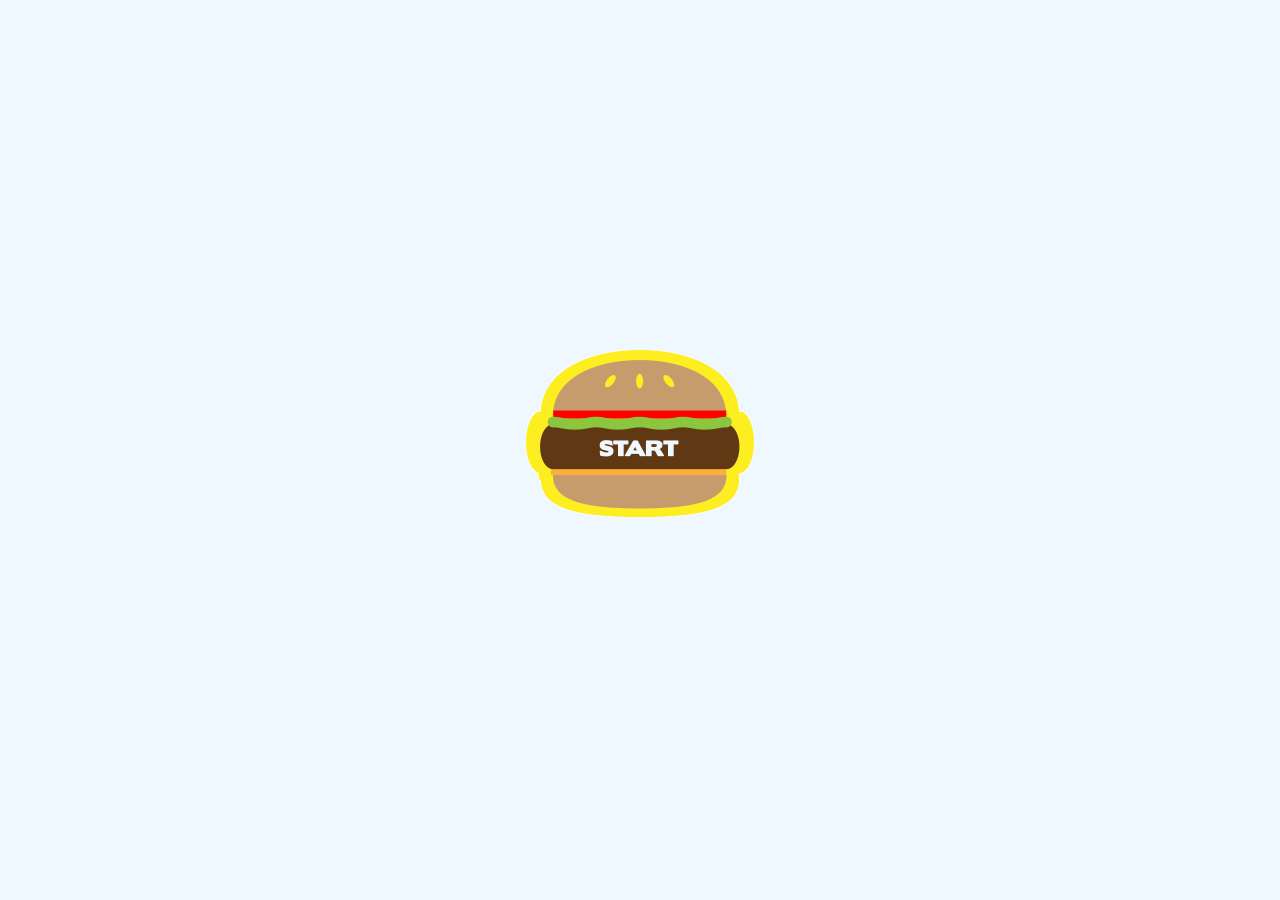
<file: lets-roll/index.html>
<!DOCTYPE html>
<html>
<head>

	<meta charset="UTF-8">
	<title>Let's roll</title>
	<link rel="stylesheet" href="css/style.css">

</head>
<body>
	<!--Start Full Wrapper-->
	<div class="full-wrapper">
	<!--Timer and call game-->
	<div id="timer">
		<a href="game.html"><img src="img/hamburger.png" id="hamburger"></a>
	</div>
	<!--End Full Wrapper-->
	</div>
	<!--jQuery-->
	<script src="js/jquery-3.1.1.js"></script>
	<script src="js/jquery.easing.1.3.js"></script>
	<!--Game-->
	<script src="js/main.js"></script>
</body>
</html>
</file>
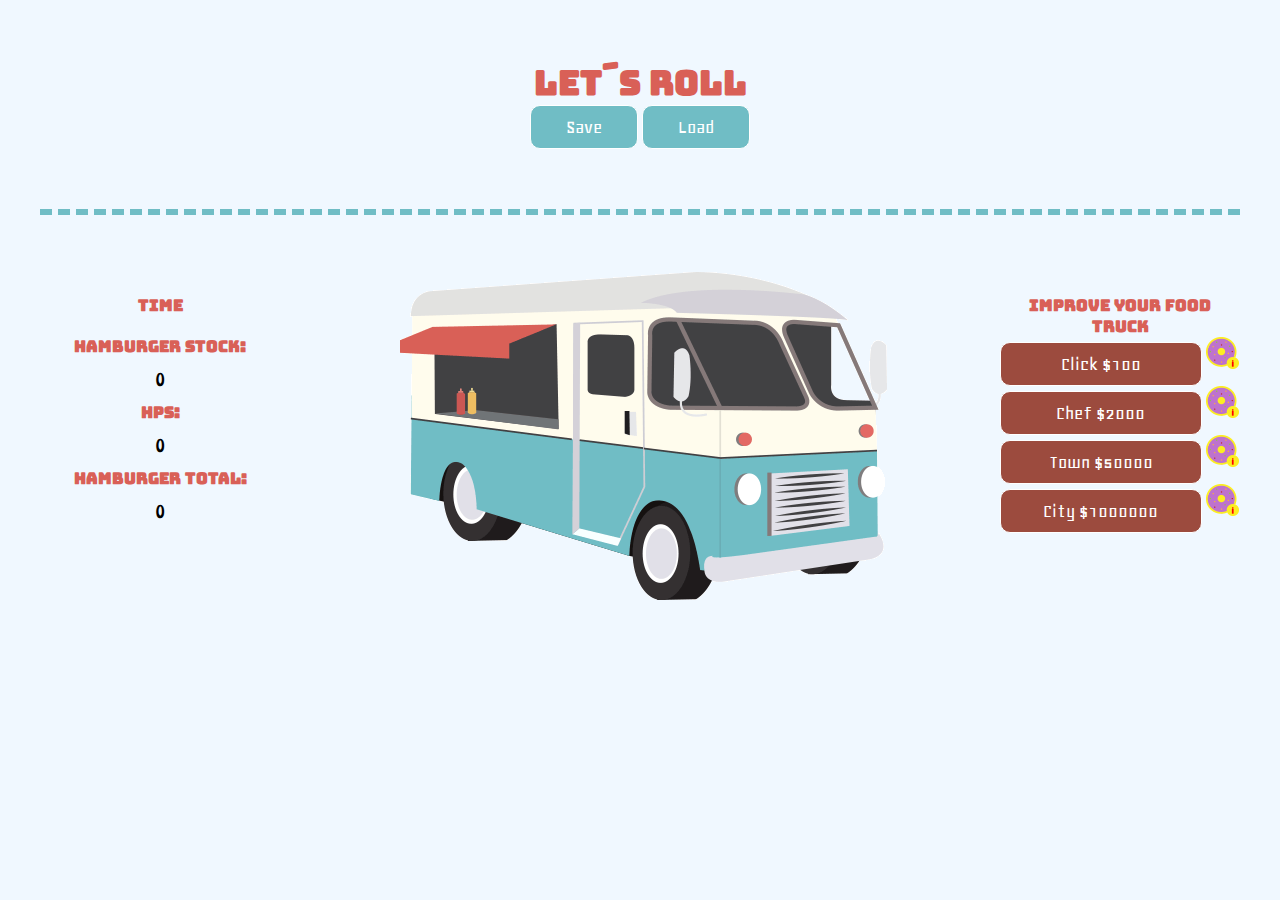
<file: lets-roll/game.html>
<!DOCTYPE html>
<html lang="en">
<head>

	<meta charset="UTF-8">
	<title>Let's roll</title>
	<link rel="stylesheet" href="css/style.css">
	<link href="https://fonts.googleapis.com/css?family=Geo" rel="stylesheet">
	<link href="https://fonts.googleapis.com/css?family=Patrick+Hand+SC|VT323" rel="stylesheet">
	<link href="https://fonts.googleapis.com/css?family=Bungee" rel="stylesheet">

</head>
<body>
	<!--Start Full Wrapper-->
	<div class="full-wrapper">
		<!--Start Wrapper-->
		<div class="wrapper">
			<!--Start Header-->
			<header>
				<h1>Let´s Roll</h1>
				<input type="button" value="Save" id="save" class="rest">
				<input type="button" value="Load" id="load" class="rest">
			<!--End Header-->
			</header>
			<!--Start Scores Life-->
			<div class="life">
				<h2>Time</h2>
				<h3 id="chronometer"></h3>

				<h2>Hamburger Stock:</h2>
				<h3 id="score">0</h3>

				<h2>Hps:</h2>
				<h3 id="hamburguerPs">0</h3>

				<h2>Hamburger Total:</h2>
				<h3 id="hamburguerTotal">0</h3>

				<div id="bonus"></div>
			<!--End Life-->
			</div>
			<!--Start Ilustrations Area-->
			<div class="ilustrations">
				<img src="img/truck.png" alt="Truck" id="truck">
				<img src="img/hambu.png" alt="Hamburguer" id="hambu">
			<!--End Clicker Area-->
			</div>
			<!--Start Changes Area-->
			<div class="changes">
				<h2>Improve your Food Truck</h2>
				<!--Click-->
				<input type="button" id="moreClick" value="Click $100">
				<img src="img/info.png" id="infoClick">
				<input type="button" id="upgradClick" class="buttons-upgrades" value="Upgrade Click $1000">
				<input type="button" id="secondClickUp" class="buttons-upgrades" value="Upgrade Click $2000">
				<!--Chef-->
				<input type="button" id="chef" value="Chef $2000">
				<img src="img/info.png" id="infoChef">
				<input type="button" id="upgradChef" class="buttons-upgrades" value="Upgrade Chef $2000">
				<input type="button" id="secondChefUp" class="buttons-upgrades" value="Upgrade Chef $4000">
				<!--Town-->
				<input type="button" id="town" value="Town $50000">
				<img src="img/info.png" id="infoTown">
				<input type="button" id="upgradTown" class="buttons-upgrades" value="Upgrade Town $4000">
				<input type="button" id="secondTownUp" class="buttons-upgrades" value="Upgrade Town $6000">
				<!--City-->
				<input type="button" id="city" value="City $1000000">
				<img src="img/info.png" id="infoCity">
				<input type="button" id="upgradCity" class="buttons-upgrades" value="Upgrade City $6000">
				<input type="button" id="secondCityUp" class="buttons-upgrades" value="Upgrade City $8000">
			<!--End Changes Area-->
			</div>
			<div id="info"></div>
			<!--End Wrapper-->
		</div>
	<!--End Full Wrapper-->
	</div>
	<!--jQuery-->
	<script src="js/jquery-3.1.1.js"></script>
	<script src="js/jquery.easing.1.3.js"></script>
	<!--Game-->
	<script src="js/main.js"></script>
	<!--Ajax-->
	<script src="js/main-ajax.js"></script>
</body>
</html>
</file>
<file: lets-roll/css/style.css>
/*------GENERAL-------*/
* {
  margin: 0;
  padding: 0;
}

body{
  background-color: aliceblue;
}

header{
  border-bottom: 6px dashed #70BDC5;
  margin-bottom: 80px;
  padding: 60px;
  text-align: center;
}

input{
  background-color: #9C4B3E;
  border: 1px solid white;
  border-radius: 10px;
  color: white;
  font-family:'Geo', sans-serif;
  font-size: 20px;
  padding: 10px 10px;
  width: 84%;
}

h1{
  font-family: 'Bungee', cursive;
  font-size: 34px;
  color: #D96057;
}

h2{
  font-family: 'Bungee', cursive;
  font-size: 16px;
  color: #D96057;
  text-align: center;
}

h3{
  font-family: 'Patrick Hand SC', cursive;
  padding:10px;
  text-align: center;
}

.full-wrapper{
  margin: 0 auto;
  width: 1200px;
}

.wrapper{
  width: 100%;
}

/*------HEADER-------*/

.rest{
  width: 10%;
  background-color: #70BDC5;
}

/*------LIFE-------*/
.life{
  float: left;
  width: 20%;
}

/*------TRUCK-------*/
.ilustrations{
  text-align: center;
  width: 40%;
}

#truck {
  margin-top: 110px;
  position: absolute;
  top: 162px;
}

#hambu {
  display: none;
  float: left;
  position: absolute;
}

/*------UPGRADES-------*/
.changes{
  float: right;
  width: 20%;
}

.buttons-upgrades {
  background-color: #336466;
  display: none;
}

/*------TIMER-------*/
.active-class {
  background-color: #D96057;
}

.active-upgrades {
  background-color: #70BDC5;
}

#info{
  background-color: #FFD700;
  border: 1px solid white;
  border-radius: 10px;
  bottom: 0;
  display: none;
  font-family:'Patrick Hand SC', cursive;
  font-size: 15px;
  padding: 10px;
  position: absolute;
  right: 400px;
  width: 300px;
}
/*--------------------------------------------START--------------------------------------------*/
#timer {
  text-align: center;
}

#timer img{
  padding: 350px;
}

/*--------------------------------------------BONUS--------------------------------------------*/
.bonus {
  background-image: url('../img/bonus.png');
  top:0px;
  left:0px;
  position:absolute;
  z-index:200;
  width:80px;
  height:46px;
    
}
</file>
